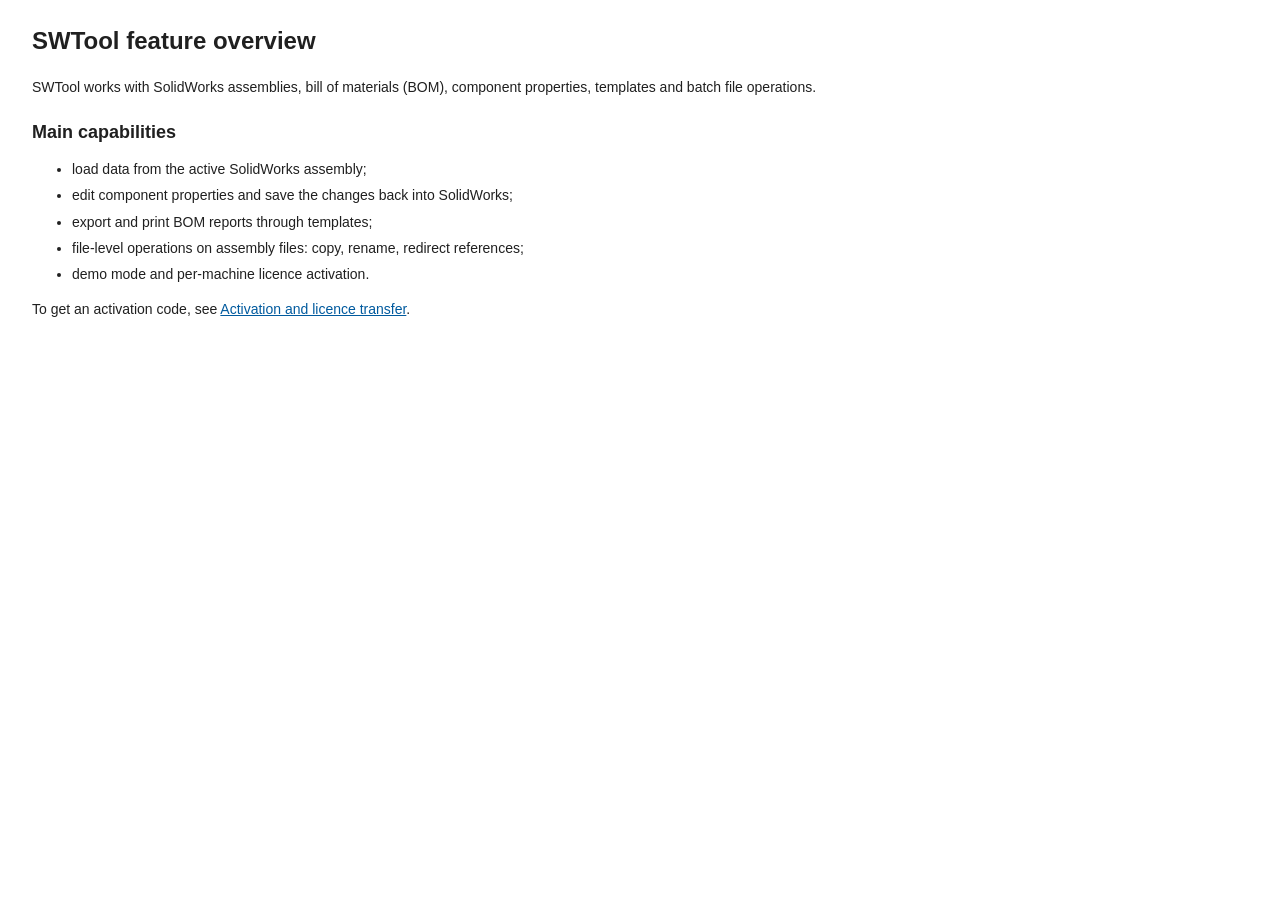
<file: source/packaging/help-en/index.htm>
<!DOCTYPE html>
<html lang="en">
<head>
<meta charset="utf-8">
<title>SWTool feature overview</title>
<link rel="stylesheet" href="style.css">
</head>
<body>
<h1>SWTool feature overview</h1>
<p>SWTool works with SolidWorks assemblies, bill of materials (BOM), component properties, templates and batch file operations.</p>
<h2>Main capabilities</h2>
<ul>
  <li>load data from the active SolidWorks assembly;</li>
  <li>edit component properties and save the changes back into SolidWorks;</li>
  <li>export and print BOM reports through templates;</li>
  <li>file-level operations on assembly files: copy, rename, redirect references;</li>
  <li>demo mode and per-machine licence activation.</li>
</ul>
<p>To get an activation code, see <a href="activation.htm">Activation and licence transfer</a>.</p>
</body>
</html>
</file>
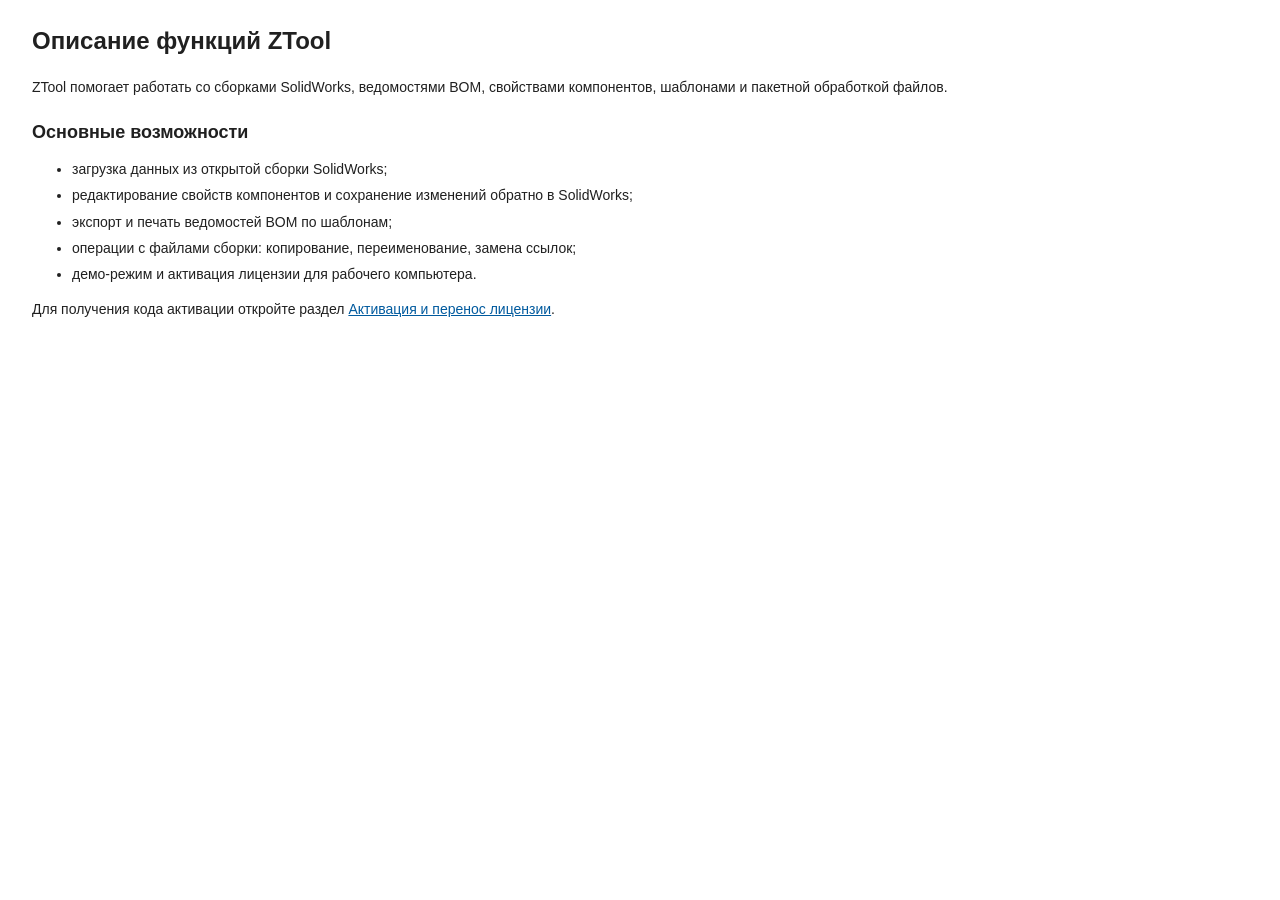
<file: source/packaging/help-ru/index.htm>
<!DOCTYPE html>
<html lang="ru">
<head>
<meta charset="utf-8">
<title>Описание функций ZTool</title>
<link rel="stylesheet" href="style.css">
</head>
<body>
<h1>Описание функций ZTool</h1>
<p>ZTool помогает работать со сборками SolidWorks, ведомостями BOM, свойствами компонентов, шаблонами и пакетной обработкой файлов.</p>
<h2>Основные возможности</h2>
<ul>
  <li>загрузка данных из открытой сборки SolidWorks;</li>
  <li>редактирование свойств компонентов и сохранение изменений обратно в SolidWorks;</li>
  <li>экспорт и печать ведомостей BOM по шаблонам;</li>
  <li>операции с файлами сборки: копирование, переименование, замена ссылок;</li>
  <li>демо-режим и активация лицензии для рабочего компьютера.</li>
</ul>
<p>Для получения кода активации откройте раздел <a href="activation.htm">Активация и перенос лицензии</a>.</p>
</body>
</html>
</file>
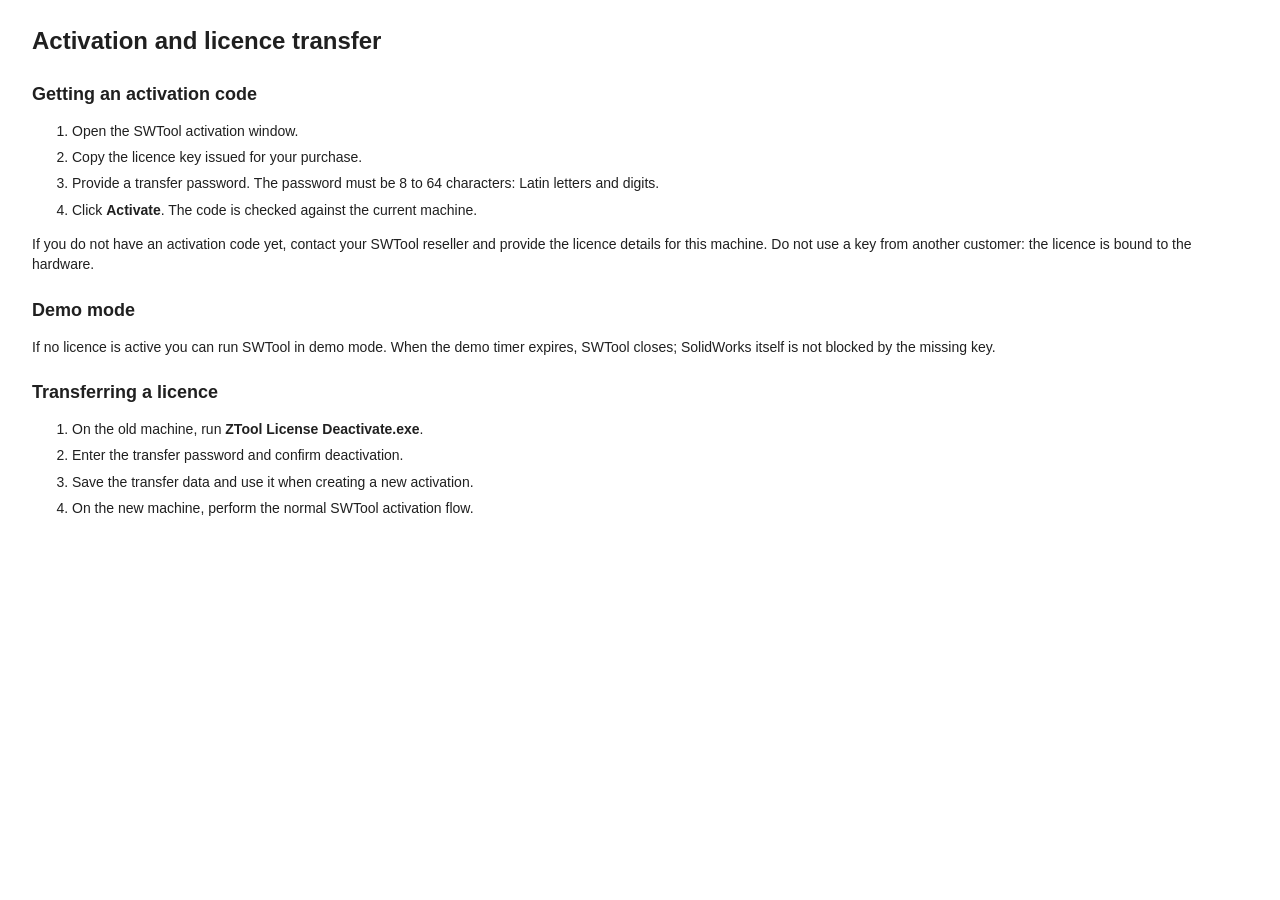
<file: source/packaging/help-en/activation.htm>
<!DOCTYPE html>
<html lang="en">
<head>
<meta charset="utf-8">
<title>Activation and licence transfer</title>
<link rel="stylesheet" href="style.css">
</head>
<body>
<h1>Activation and licence transfer</h1>
<h2>Getting an activation code</h2>
<ol>
  <li>Open the SWTool activation window.</li>
  <li>Copy the licence key issued for your purchase.</li>
  <li>Provide a transfer password. The password must be 8 to 64 characters: Latin letters and digits.</li>
  <li>Click <b>Activate</b>. The code is checked against the current machine.</li>
</ol>
<p>If you do not have an activation code yet, contact your SWTool reseller and provide the licence details for this machine. Do not use a key from another customer: the licence is bound to the hardware.</p>
<h2>Demo mode</h2>
<p>If no licence is active you can run SWTool in demo mode. When the demo timer expires, SWTool closes; SolidWorks itself is not blocked by the missing key.</p>
<h2>Transferring a licence</h2>
<ol>
  <li>On the old machine, run <b>ZTool License Deactivate.exe</b>.</li>
  <li>Enter the transfer password and confirm deactivation.</li>
  <li>Save the transfer data and use it when creating a new activation.</li>
  <li>On the new machine, perform the normal SWTool activation flow.</li>
</ol>
</body>
</html>
</file>
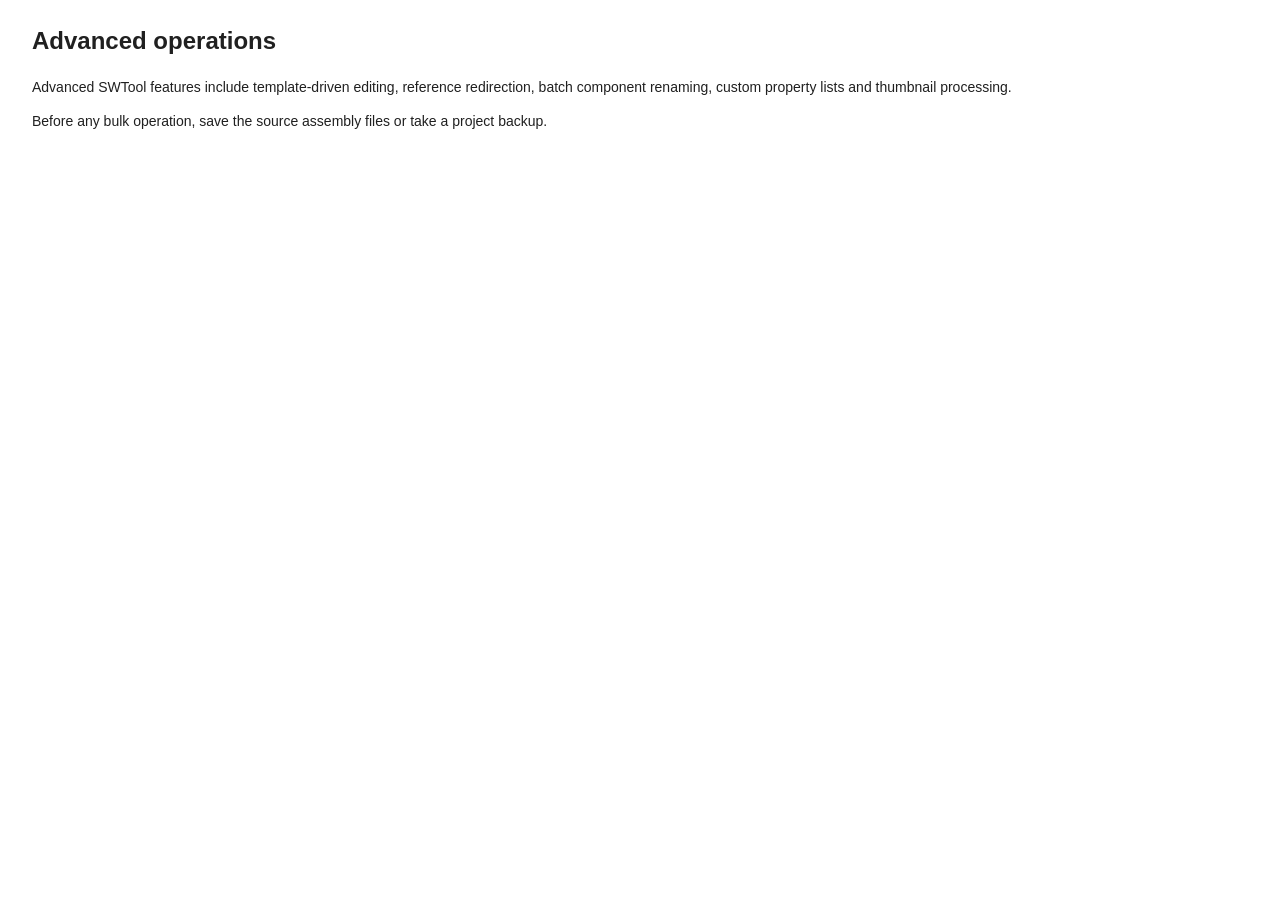
<file: source/packaging/help-en/advanced.htm>
<!DOCTYPE html>
<html lang="en">
<head>
<meta charset="utf-8">
<title>Advanced operations</title>
<link rel="stylesheet" href="style.css">
</head>
<body>
<h1>Advanced operations</h1>
<p>Advanced SWTool features include template-driven editing, reference redirection, batch component renaming, custom property lists and thumbnail processing.</p>
<p>Before any bulk operation, save the source assembly files or take a project backup.</p>
</body>
</html>
</file>
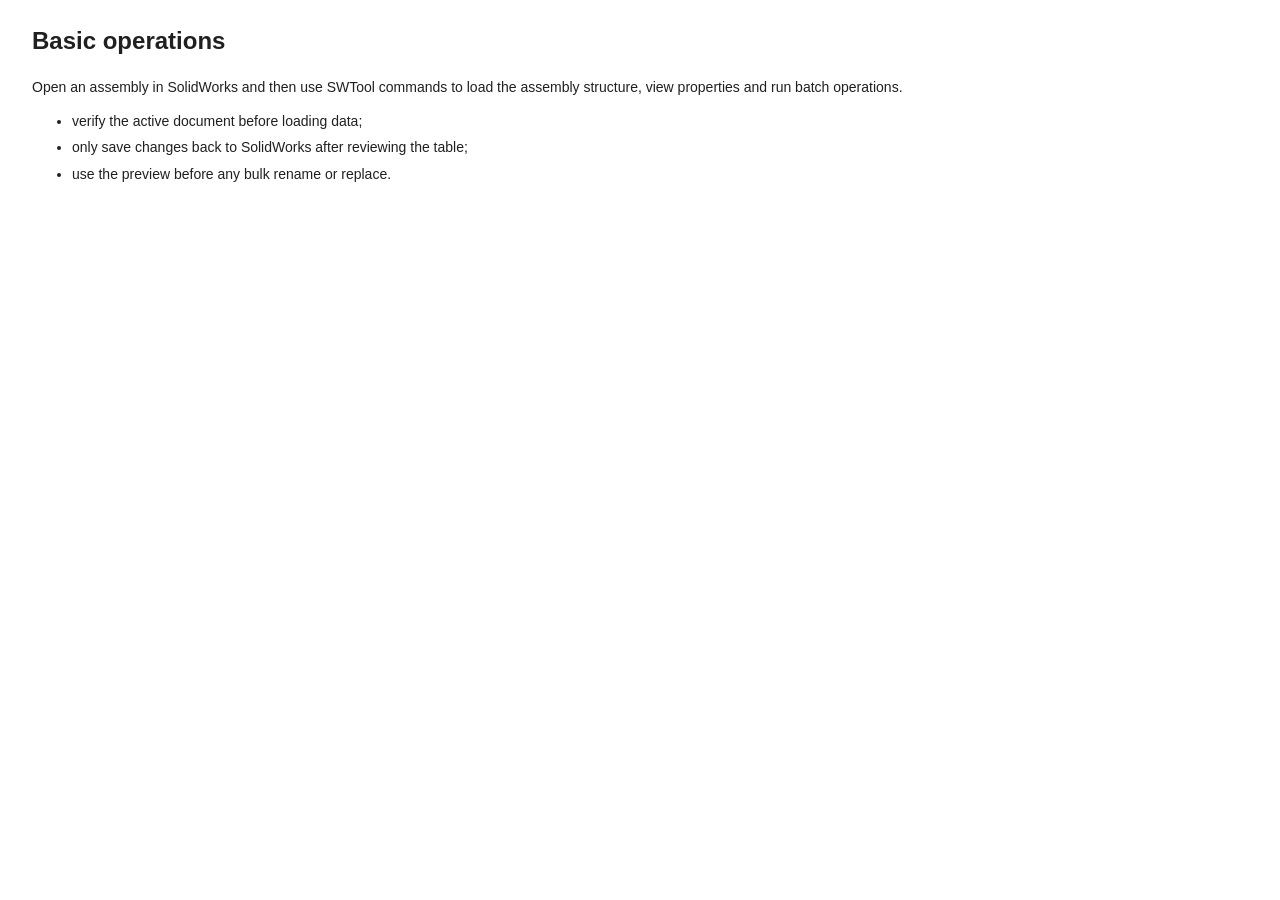
<file: source/packaging/help-en/basics.htm>
<!DOCTYPE html>
<html lang="en">
<head>
<meta charset="utf-8">
<title>Basic operations</title>
<link rel="stylesheet" href="style.css">
</head>
<body>
<h1>Basic operations</h1>
<p>Open an assembly in SolidWorks and then use SWTool commands to load the assembly structure, view properties and run batch operations.</p>
<ul>
  <li>verify the active document before loading data;</li>
  <li>only save changes back to SolidWorks after reviewing the table;</li>
  <li>use the preview before any bulk rename or replace.</li>
</ul>
</body>
</html>
</file>
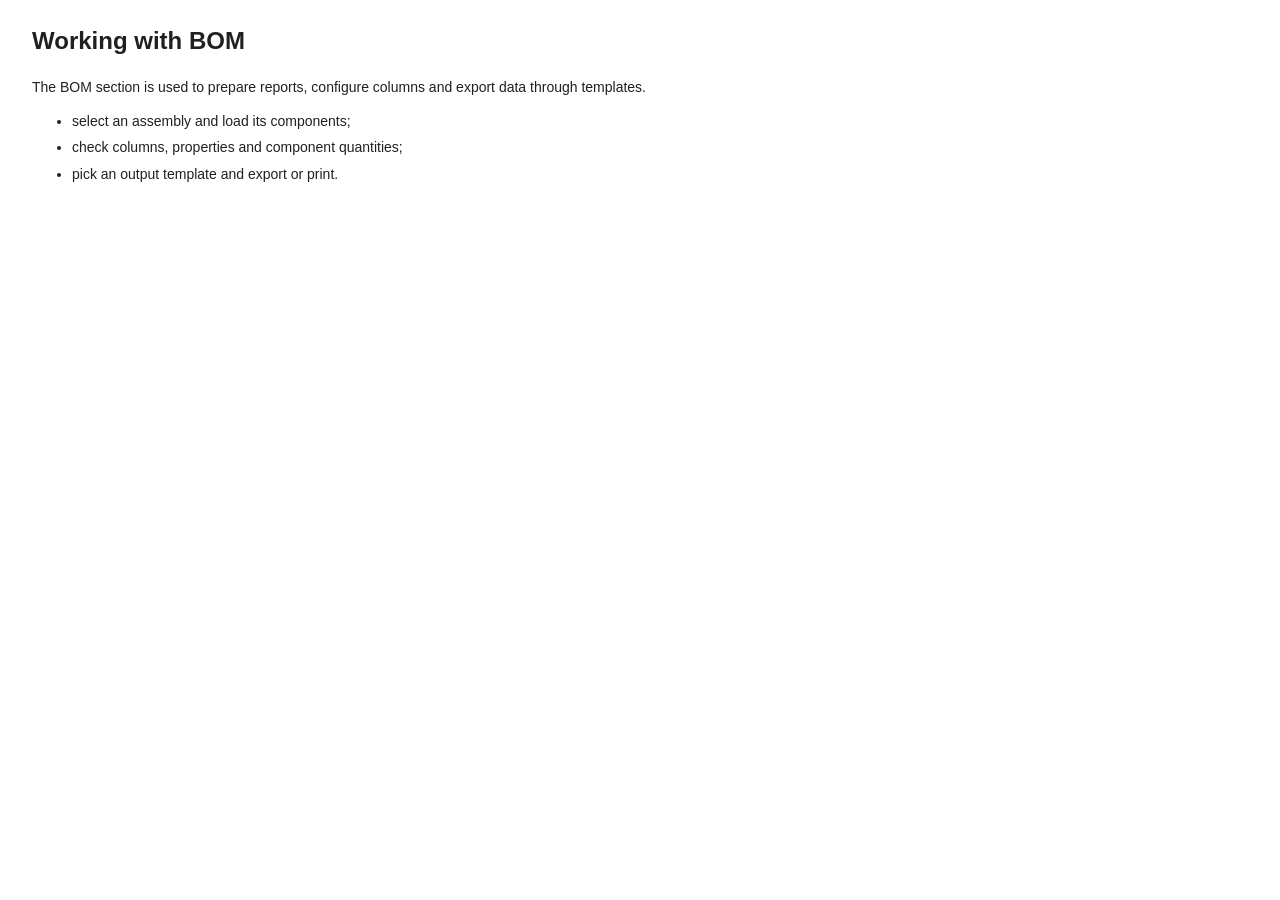
<file: source/packaging/help-en/bom.htm>
<!DOCTYPE html>
<html lang="en">
<head>
<meta charset="utf-8">
<title>Working with BOM</title>
<link rel="stylesheet" href="style.css">
</head>
<body>
<h1>Working with BOM</h1>
<p>The BOM section is used to prepare reports, configure columns and export data through templates.</p>
<ul>
  <li>select an assembly and load its components;</li>
  <li>check columns, properties and component quantities;</li>
  <li>pick an output template and export or print.</li>
</ul>
</body>
</html>
</file>
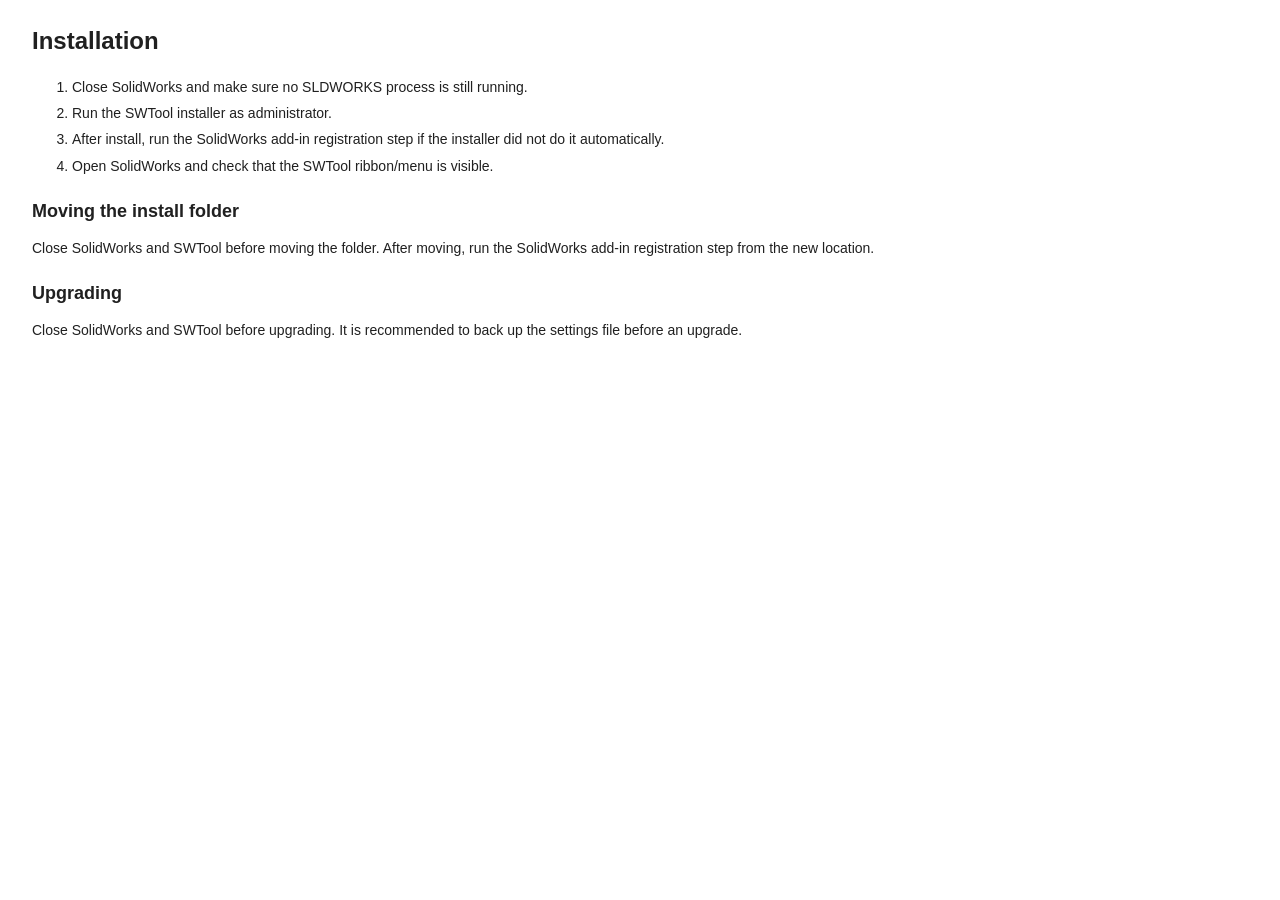
<file: source/packaging/help-en/install.htm>
<!DOCTYPE html>
<html lang="en">
<head>
<meta charset="utf-8">
<title>Installing SWTool</title>
<link rel="stylesheet" href="style.css">
</head>
<body>
<h1>Installation</h1>
<ol>
  <li>Close SolidWorks and make sure no SLDWORKS process is still running.</li>
  <li>Run the SWTool installer as administrator.</li>
  <li>After install, run the SolidWorks add-in registration step if the installer did not do it automatically.</li>
  <li>Open SolidWorks and check that the SWTool ribbon/menu is visible.</li>
</ol>
<h2>Moving the install folder</h2>
<p>Close SolidWorks and SWTool before moving the folder. After moving, run the SolidWorks add-in registration step from the new location.</p>
<h2>Upgrading</h2>
<p>Close SolidWorks and SWTool before upgrading. It is recommended to back up the settings file before an upgrade.</p>
</body>
</html>
</file>
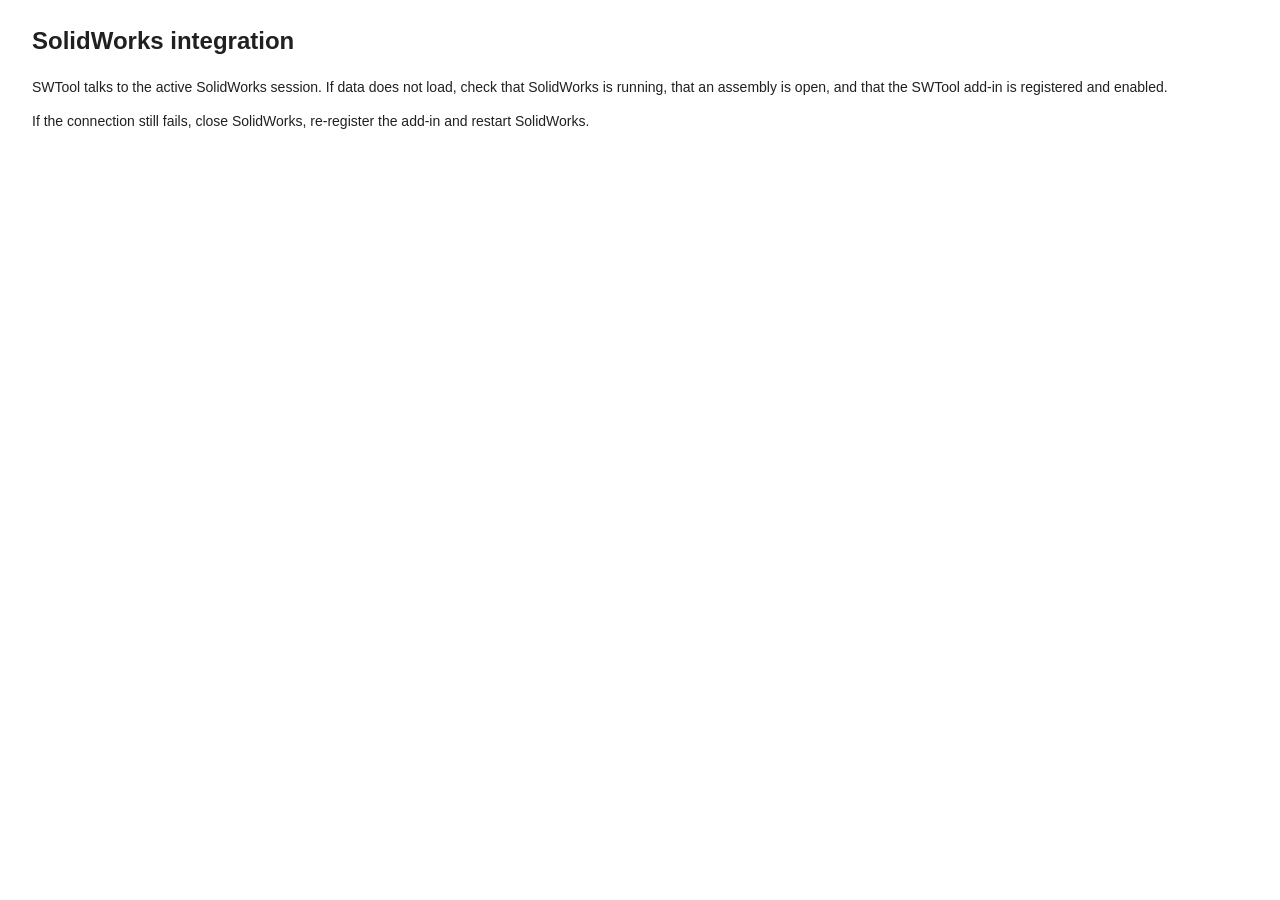
<file: source/packaging/help-en/solidworks.htm>
<!DOCTYPE html>
<html lang="en">
<head>
<meta charset="utf-8">
<title>SolidWorks integration</title>
<link rel="stylesheet" href="style.css">
</head>
<body>
<h1>SolidWorks integration</h1>
<p>SWTool talks to the active SolidWorks session. If data does not load, check that SolidWorks is running, that an assembly is open, and that the SWTool add-in is registered and enabled.</p>
<p>If the connection still fails, close SolidWorks, re-register the add-in and restart SolidWorks.</p>
</body>
</html>
</file>
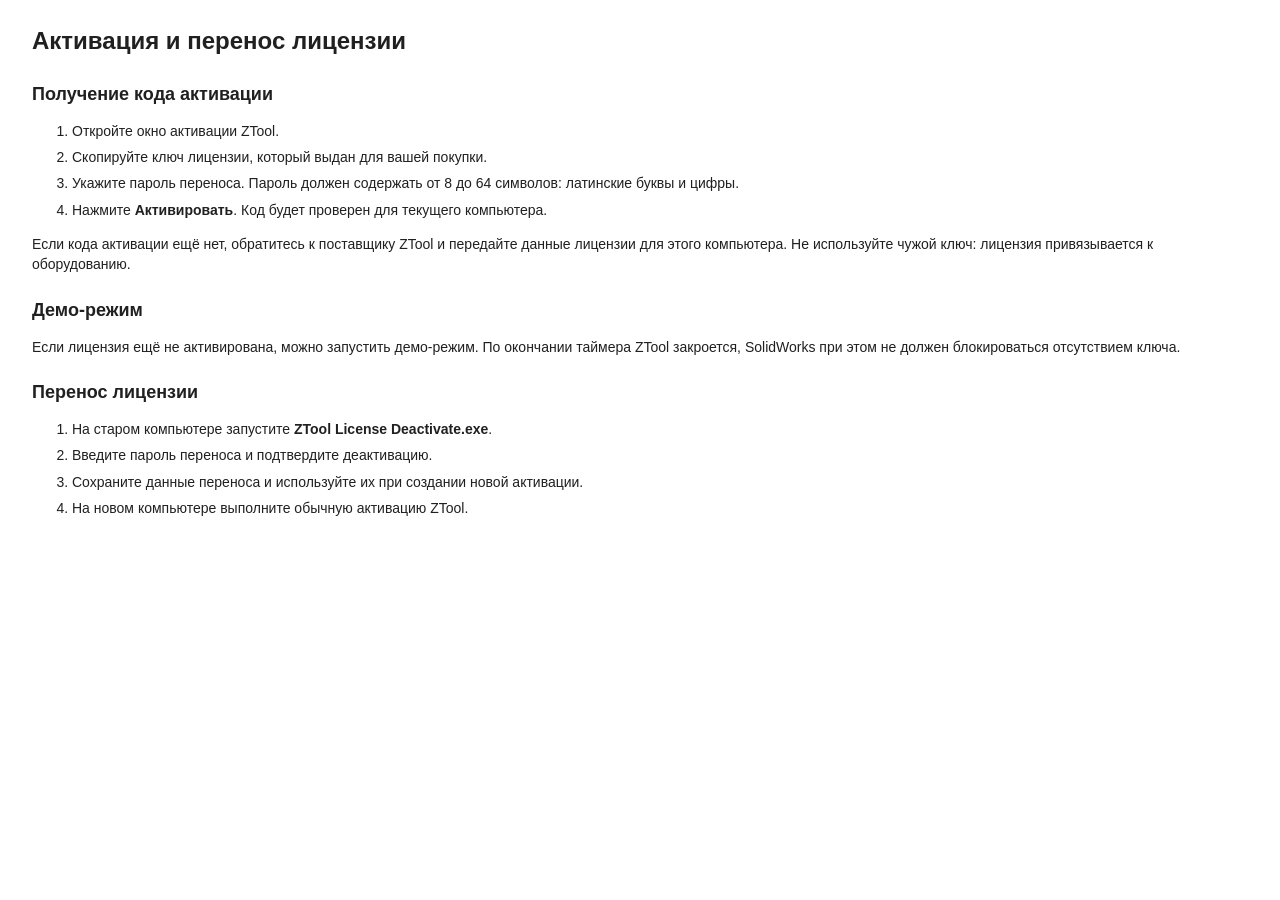
<file: source/packaging/help-ru/activation.htm>
<!DOCTYPE html>
<html lang="ru">
<head>
<meta charset="utf-8">
<title>Активация и перенос лицензии</title>
<link rel="stylesheet" href="style.css">
</head>
<body>
<h1>Активация и перенос лицензии</h1>
<h2>Получение кода активации</h2>
<ol>
  <li>Откройте окно активации ZTool.</li>
  <li>Скопируйте ключ лицензии, который выдан для вашей покупки.</li>
  <li>Укажите пароль переноса. Пароль должен содержать от 8 до 64 символов: латинские буквы и цифры.</li>
  <li>Нажмите <b>Активировать</b>. Код будет проверен для текущего компьютера.</li>
</ol>
<p>Если кода активации ещё нет, обратитесь к поставщику ZTool и передайте данные лицензии для этого компьютера. Не используйте чужой ключ: лицензия привязывается к оборудованию.</p>
<h2>Демо-режим</h2>
<p>Если лицензия ещё не активирована, можно запустить демо-режим. По окончании таймера ZTool закроется, SolidWorks при этом не должен блокироваться отсутствием ключа.</p>
<h2>Перенос лицензии</h2>
<ol>
  <li>На старом компьютере запустите <b>ZTool License Deactivate.exe</b>.</li>
  <li>Введите пароль переноса и подтвердите деактивацию.</li>
  <li>Сохраните данные переноса и используйте их при создании новой активации.</li>
  <li>На новом компьютере выполните обычную активацию ZTool.</li>
</ol>
</body>
</html>
</file>
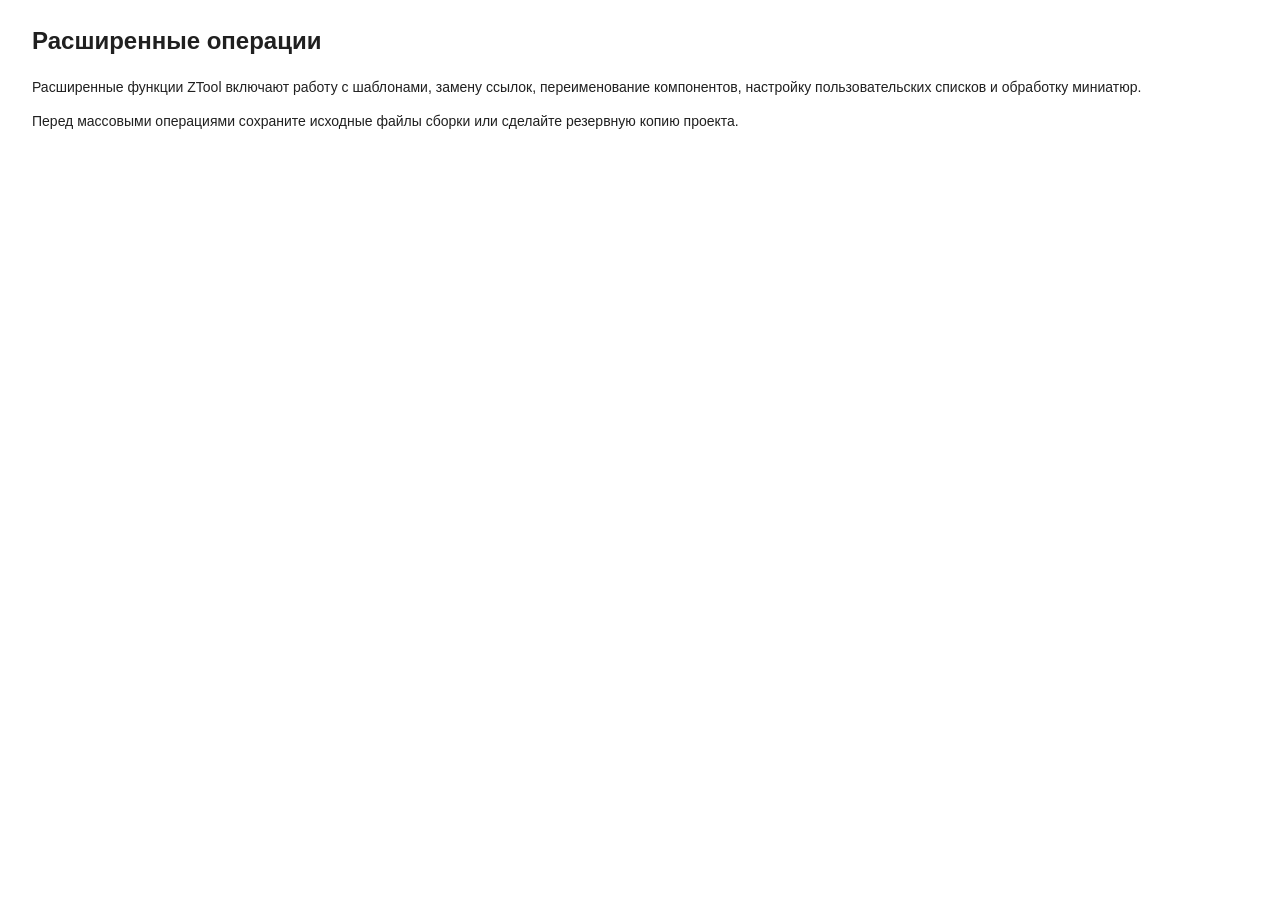
<file: source/packaging/help-ru/advanced.htm>
<!DOCTYPE html>
<html lang="ru">
<head>
<meta charset="utf-8">
<title>Расширенные операции</title>
<link rel="stylesheet" href="style.css">
</head>
<body>
<h1>Расширенные операции</h1>
<p>Расширенные функции ZTool включают работу с шаблонами, замену ссылок, переименование компонентов, настройку пользовательских списков и обработку миниатюр.</p>
<p>Перед массовыми операциями сохраните исходные файлы сборки или сделайте резервную копию проекта.</p>
</body>
</html>
</file>
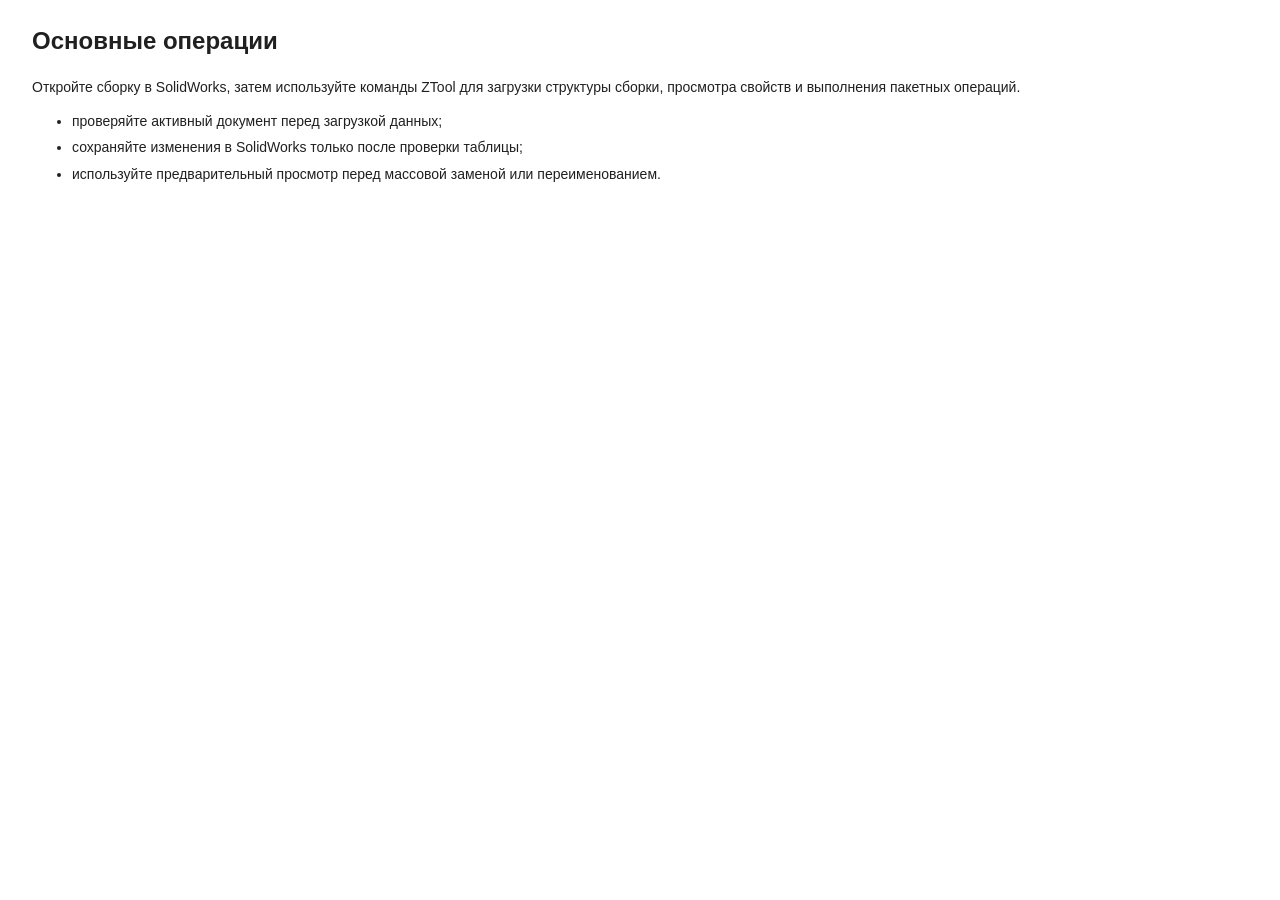
<file: source/packaging/help-ru/basics.htm>
<!DOCTYPE html>
<html lang="ru">
<head>
<meta charset="utf-8">
<title>Основные операции</title>
<link rel="stylesheet" href="style.css">
</head>
<body>
<h1>Основные операции</h1>
<p>Откройте сборку в SolidWorks, затем используйте команды ZTool для загрузки структуры сборки, просмотра свойств и выполнения пакетных операций.</p>
<ul>
  <li>проверяйте активный документ перед загрузкой данных;</li>
  <li>сохраняйте изменения в SolidWorks только после проверки таблицы;</li>
  <li>используйте предварительный просмотр перед массовой заменой или переименованием.</li>
</ul>
</body>
</html>
</file>
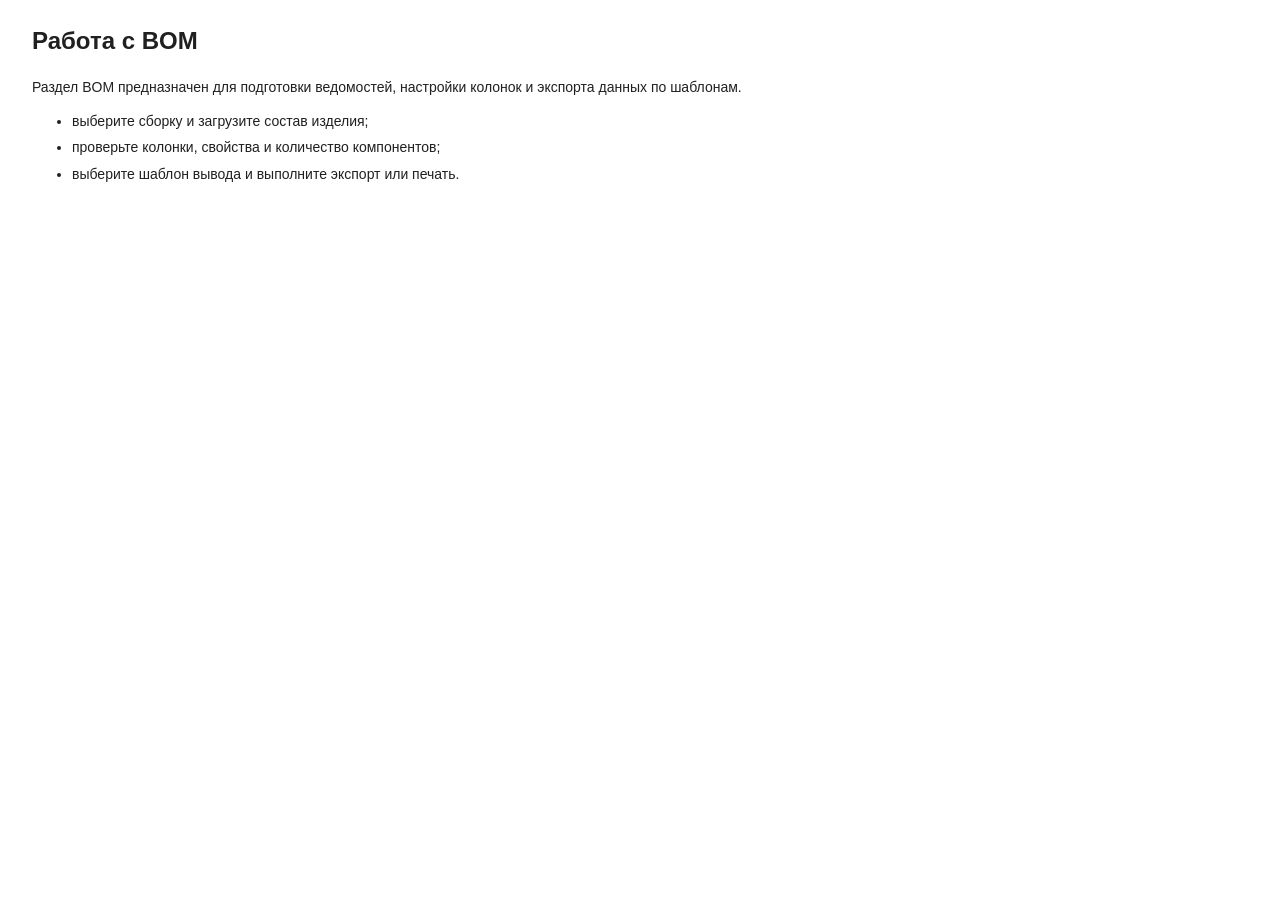
<file: source/packaging/help-ru/bom.htm>
<!DOCTYPE html>
<html lang="ru">
<head>
<meta charset="utf-8">
<title>Работа с BOM</title>
<link rel="stylesheet" href="style.css">
</head>
<body>
<h1>Работа с BOM</h1>
<p>Раздел BOM предназначен для подготовки ведомостей, настройки колонок и экспорта данных по шаблонам.</p>
<ul>
  <li>выберите сборку и загрузите состав изделия;</li>
  <li>проверьте колонки, свойства и количество компонентов;</li>
  <li>выберите шаблон вывода и выполните экспорт или печать.</li>
</ul>
</body>
</html>
</file>
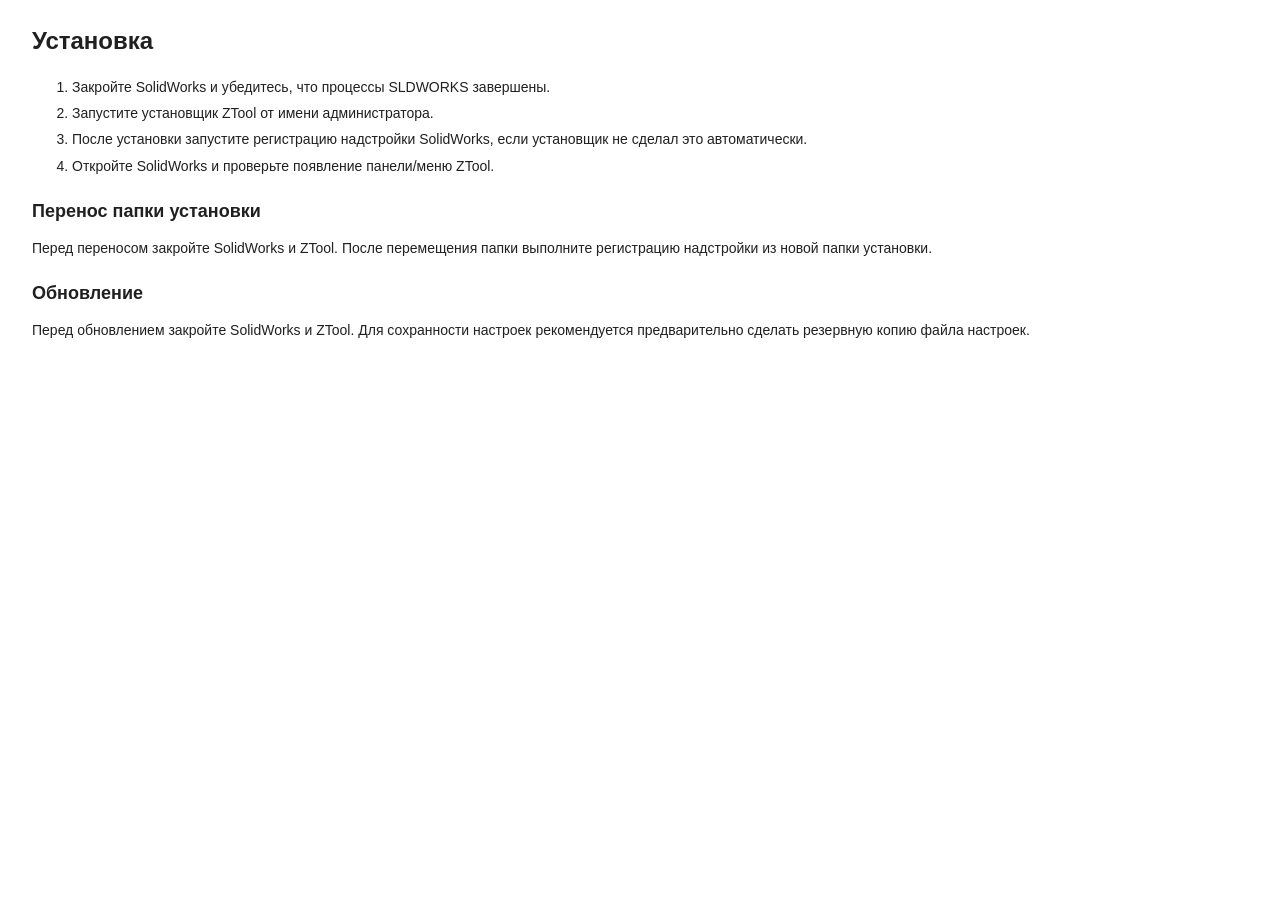
<file: source/packaging/help-ru/install.htm>
<!DOCTYPE html>
<html lang="ru">
<head>
<meta charset="utf-8">
<title>Установка ZTool</title>
<link rel="stylesheet" href="style.css">
</head>
<body>
<h1>Установка</h1>
<ol>
  <li>Закройте SolidWorks и убедитесь, что процессы SLDWORKS завершены.</li>
  <li>Запустите установщик ZTool от имени администратора.</li>
  <li>После установки запустите регистрацию надстройки SolidWorks, если установщик не сделал это автоматически.</li>
  <li>Откройте SolidWorks и проверьте появление панели/меню ZTool.</li>
</ol>
<h2>Перенос папки установки</h2>
<p>Перед переносом закройте SolidWorks и ZTool. После перемещения папки выполните регистрацию надстройки из новой папки установки.</p>
<h2>Обновление</h2>
<p>Перед обновлением закройте SolidWorks и ZTool. Для сохранности настроек рекомендуется предварительно сделать резервную копию файла настроек.</p>
</body>
</html>
</file>
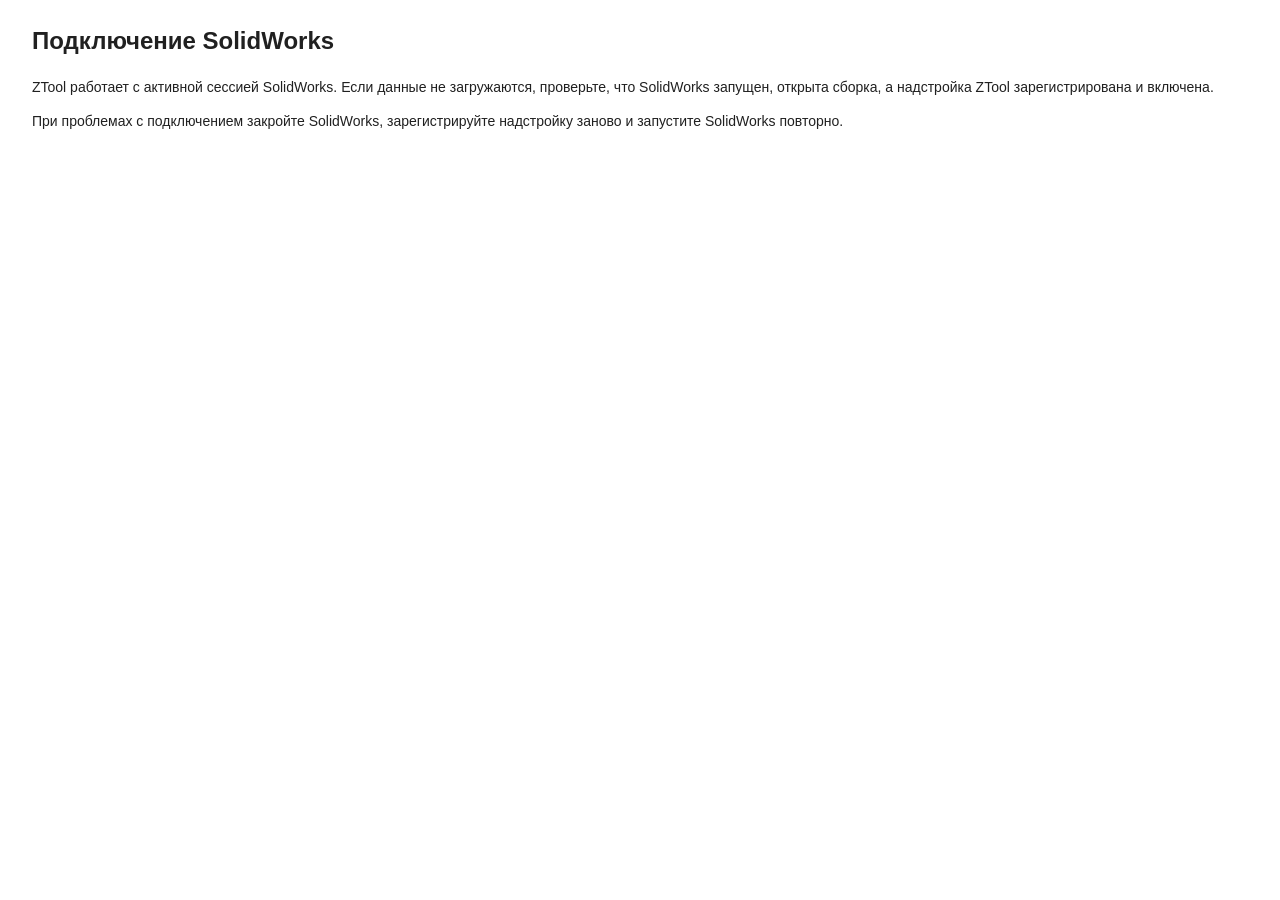
<file: source/packaging/help-ru/solidworks.htm>
<!DOCTYPE html>
<html lang="ru">
<head>
<meta charset="utf-8">
<title>Подключение SolidWorks</title>
<link rel="stylesheet" href="style.css">
</head>
<body>
<h1>Подключение SolidWorks</h1>
<p>ZTool работает с активной сессией SolidWorks. Если данные не загружаются, проверьте, что SolidWorks запущен, открыта сборка, а надстройка ZTool зарегистрирована и включена.</p>
<p>При проблемах с подключением закройте SolidWorks, зарегистрируйте надстройку заново и запустите SolidWorks повторно.</p>
</body>
</html>
</file>
<file: source/packaging/help-en/style.css>
body {
  font-family: "Segoe UI", Arial, sans-serif;
  font-size: 14px;
  line-height: 1.45;
  color: #202020;
  margin: 24px 32px;
}
h1 {
  font-size: 24px;
  font-weight: 600;
  margin: 0 0 18px;
}
h2 {
  font-size: 18px;
  font-weight: 600;
  margin: 22px 0 10px;
}
li {
  margin: 6px 0;
}
a {
  color: #005a9e;
}
</file>
<file: source/packaging/help-ru/style.css>
body {
  font-family: "Segoe UI", Arial, sans-serif;
  font-size: 14px;
  line-height: 1.45;
  color: #202020;
  margin: 24px 32px;
}
h1 {
  font-size: 24px;
  font-weight: 600;
  margin: 0 0 18px;
}
h2 {
  font-size: 18px;
  font-weight: 600;
  margin: 22px 0 10px;
}
li {
  margin: 6px 0;
}
a {
  color: #005a9e;
}
</file>
